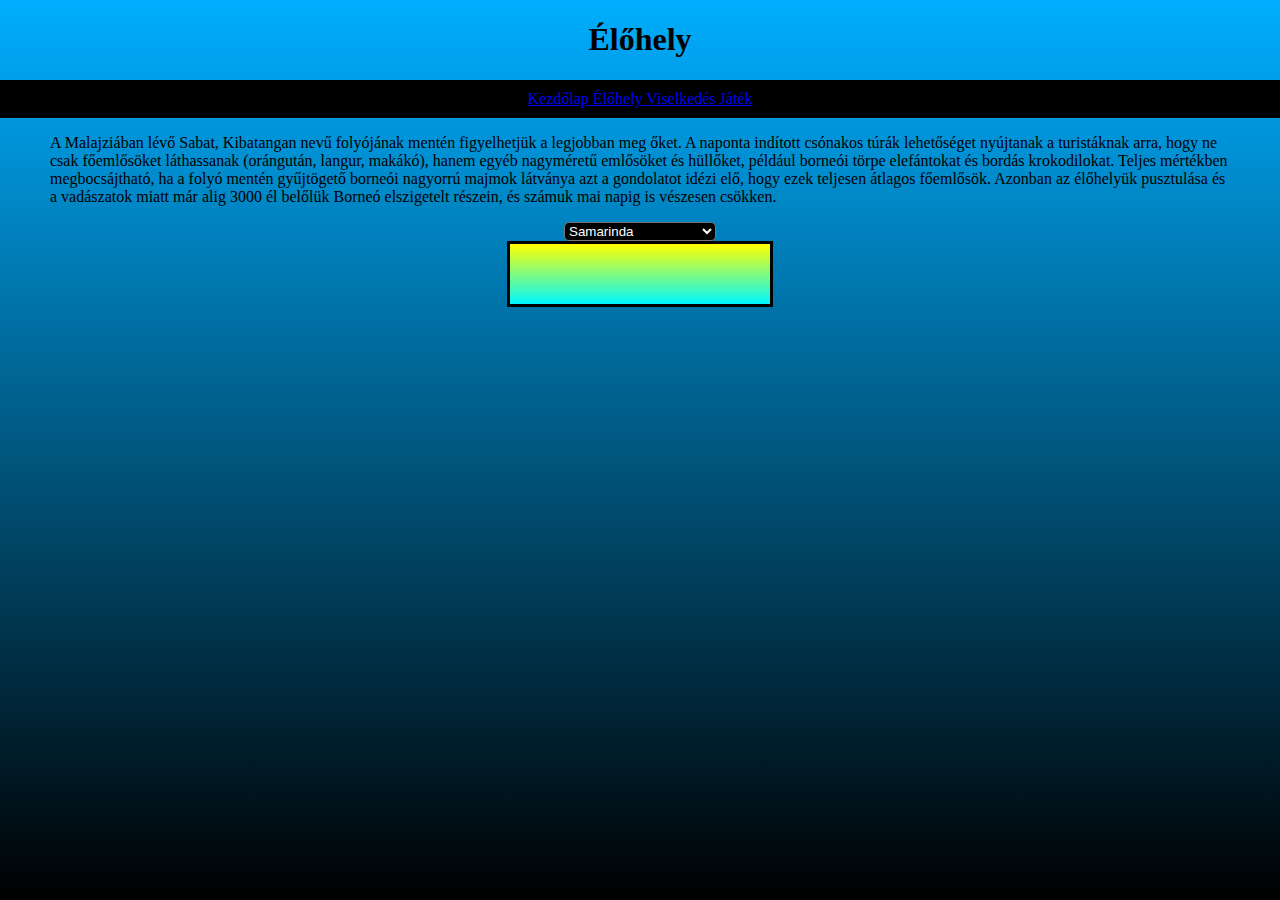
<file: elohely.html>
<!DOCTYPE html>
<html lang="en">
<head>
    <meta charset="UTF-8">
    <meta name="viewport" content="width=device-width, initial-scale=1.0">
    <title>Document</title>
    <link rel="stylesheet" href="css/style.css">
</head>
<body>
    <h1>Élőhely</h1>
    <p class="menu"><a href="index.html">Kezdőlap</a><a href="elohely.html"> Élőhely</a><a href="viselkedes.html"> Viselkedés</a><a href="jatek.html"> Játék</a></p>
    <p>A Malajziában lévő Sabat, Kibatangan nevű folyójának mentén figyelhetjük a legjobban meg őket. A naponta indított csónakos túrák lehetőséget nyújtanak a turistáknak arra, hogy ne csak főemlősöket láthassanak (orángután, langur, makákó), hanem egyéb nagyméretű emlősöket és hüllőket, például borneói törpe elefántokat és bordás krokodilokat. Teljes mértékben megbocsájtható, ha a folyó mentén gyűjtögető borneói nagyorrú majmok látványa azt a gondolatot idézi elő, hogy ezek teljesen átlagos főemlősök. Azonban az élőhelyük pusztulása és a vadászatok miatt már alig 3000 él belőlük Borneó elszigetelt részein, és számuk mai napig is vészesen csökken.</p>
    <select id="varosSelect"></select>

    <div id="idojarasDiv"></div>
    <script src="javascript/idojaras.js"></script>
</body>
</html>
</file>
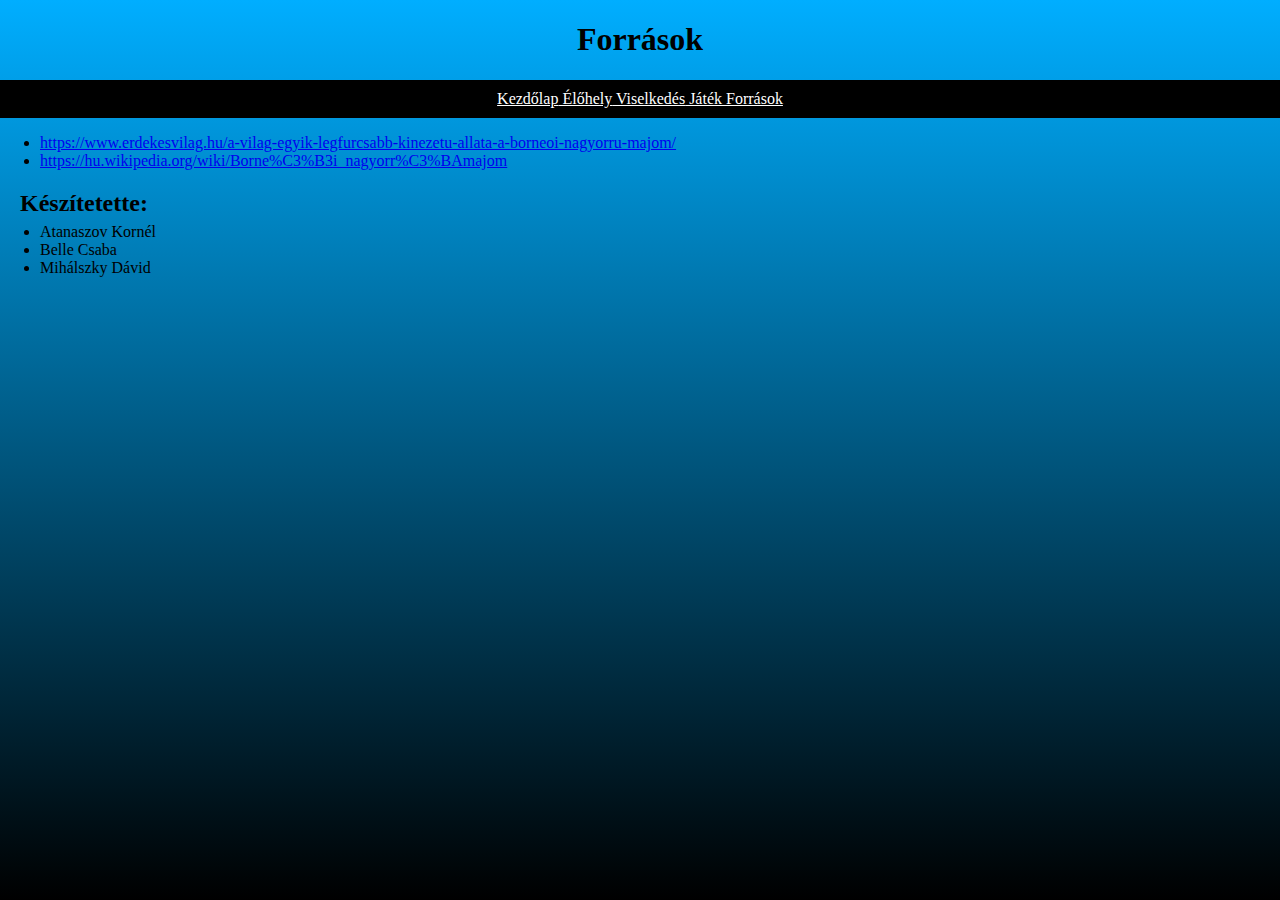
<file: forrasok.html>
<!DOCTYPE html>
<html lang="en">
<head>
    <meta charset="UTF-8">
    <meta name="viewport" content="width=device-width, initial-scale=1.0">
    <title>Borneói nagyorrúmajom</title>
    <link rel="stylesheet" href="css/style.css">
    <link rel="icon" type="image/x-icon" href="/kepek/majomfej.png">
</head>
<body>
    <h1>Források</h1>
    <p class="menu"><a href="index.html" class="menupont">Kezdőlap</a><a href="elohely.html" class="menupont"> Élőhely</a><a href="viselkedes.html" class="menupont"> Viselkedés</a><a href="jatek.html" class="menupont"> Játék</a><a href="forrasok.html" class="menupont"> Források</a></p>
    <ul>
        <li><a href="https://www.erdekesvilag.hu/a-vilag-egyik-legfurcsabb-kinezetu-allata-a-borneoi-nagyorru-majom/">https://www.erdekesvilag.hu/a-vilag-egyik-legfurcsabb-kinezetu-allata-a-borneoi-nagyorru-majom/</a></li>
        <li><a href="https://hu.wikipedia.org/wiki/Borne%C3%B3i_nagyorr%C3%BAmajom">https://hu.wikipedia.org/wiki/Borne%C3%B3i_nagyorr%C3%BAmajom</a></li>
    </ul>
    <h2 id="keszitette">Készítetette:</h2>
    <ul>
        <li>Atanaszov Kornél</li>
        <li>Belle Csaba</li>
        <li>Mihálszky Dávid</li>
    </ul>
</body>
</html>
</file>
<file: css/style.css>
#soundBoard {
    background-color: black;
}

#vonal {
    background-color: white;
    width: 2px;
    height: 45px;
    position: absolute;
}

#idojarasDiv {
    border: 3px solid;
    background: linear-gradient(yellow, rgb(0, 247, 255));
    text-align: center;
    padding: 30px;
    width: 200px;
    left: 50%;
    margin: auto;
    text-align: center;
}

body {
    align-items: center;
    text-align: center;
    background: linear-gradient(rgb(0, 174, 255), rgb(0, 0, 0));
    height: 100%;
    margin: 0;
    background-repeat: no-repeat;
    background-attachment: fixed;
}

p, h2 {
    text-align: left;
    padding-left: 50px;
    padding-right: 50px;
}

.idojarasErtek {
    text-align: center;
    margin: 5px;
}

.menu {
    text-align: center;
    background-color: black;
    padding-top: 10px;
    padding-bottom: 10px;
    vertical-align: middle;
}

#kinezetTablazat {
    border: 1px, solid;
    margin: auto;
    margin-top: 30px;
    background-color: black;
}

.kinezetAdat {
    border: 1px solid;
    padding: 5px;
    background-color: rgba(160, 77, 185, 0.979);
}

th.kinezetAdat {
    background-color: rgba(102, 47, 119, 0.979);
}

.majomKep {
    border-radius: 10px;
    border: 3px solid;
    border-color: white;
}

.mKep {
    height: 200px;
}

.video {
    height: 500px;
}

#varosCim {
    text-align: center;
    margin-bottom: 10px;
}

#varosSelect {
    background-color: black;
    color: white;
    border-radius: 5px;
}

.menupont {
    color: white
}

li {
    margin: auto;
    text-align: left;
}

#keszitette {
    margin-left: -30px;
    margin-bottom: -10px;
}

#majomCanvas {
    border: 5px solid;
}

#kepMag {
    margin-top: 50px;
}
</file>
